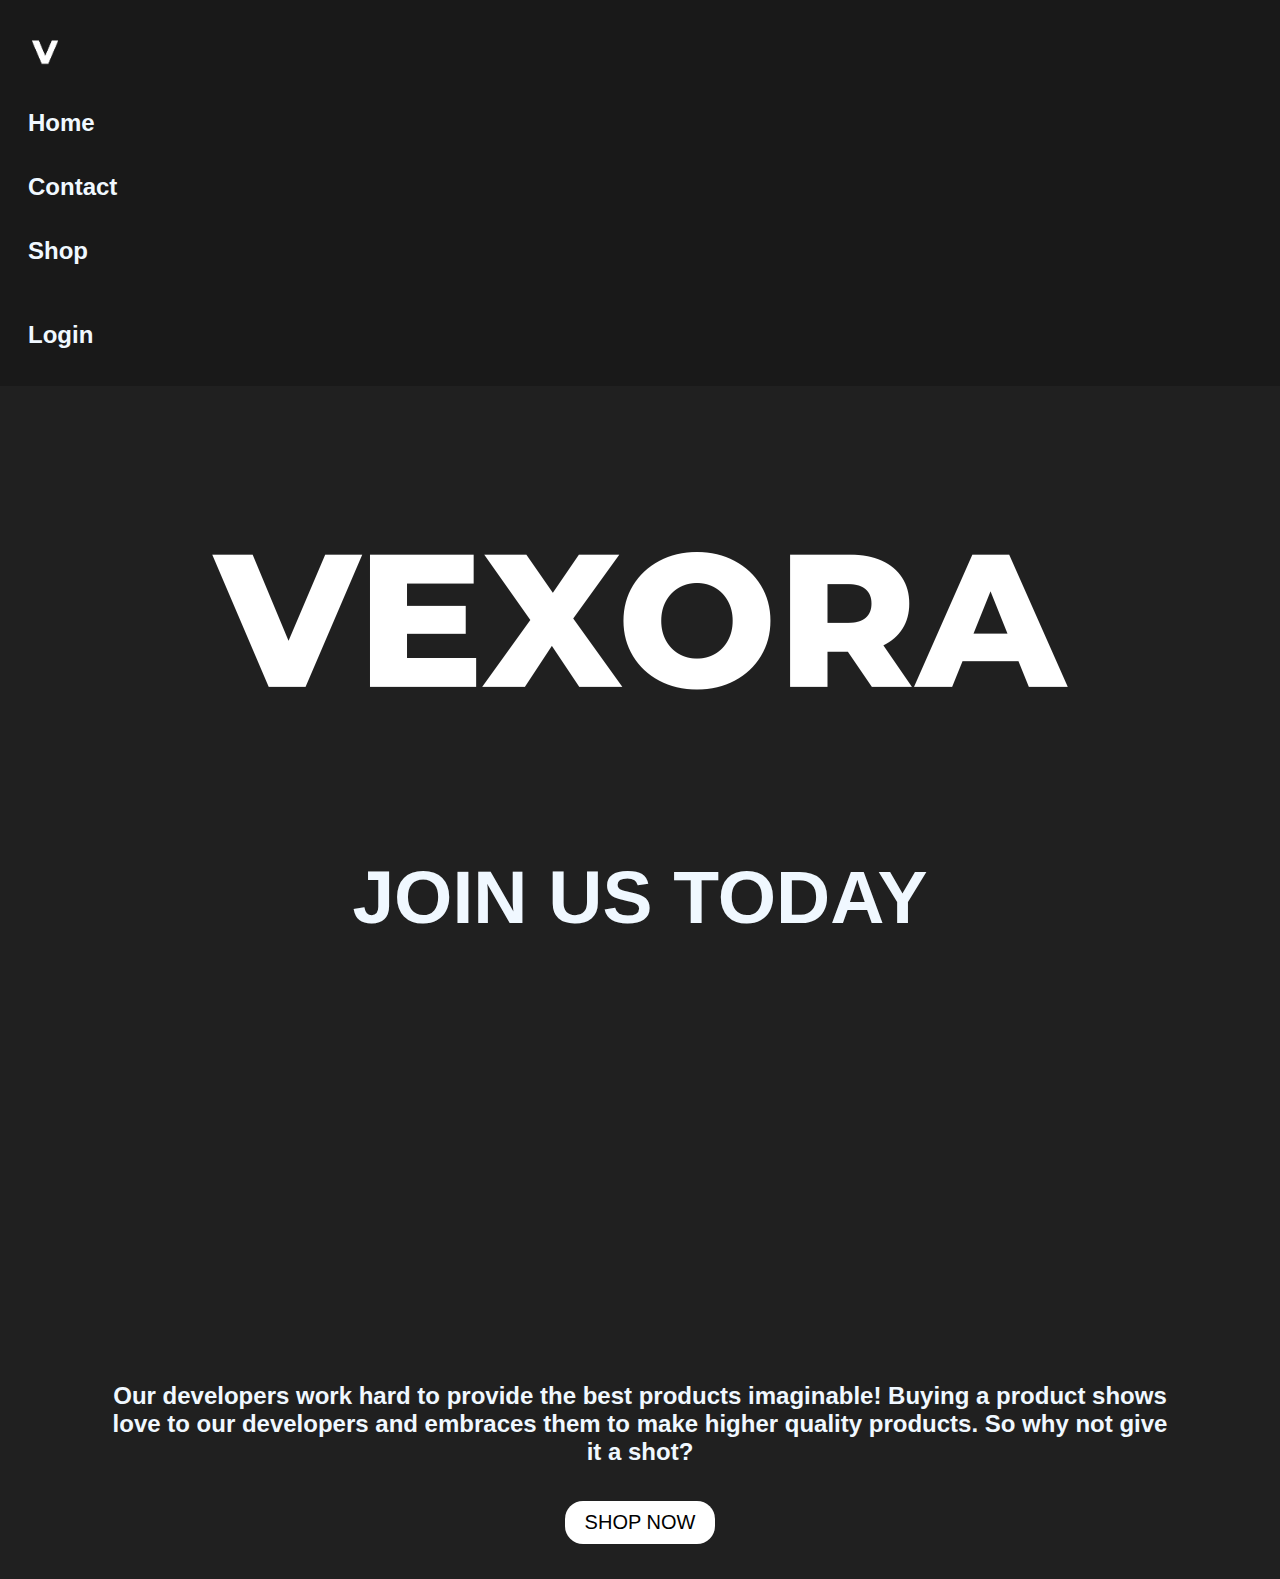
<file: index.html>
<!DOCTYPE html>
<link rel="shortcut icon" href="Vexora_v1-removebg-preview.png" type="image/x-icon">
<html lang="en">
    <link rel="stylesheet" href="css.css">
<head>
    <meta charset="UTF-8">
    <meta name="viewport" content="width=device-width, initial-scale=1.0">
    <title>Home - Vexora</title>
</head>
<body>
    <div class="navbar">
        <img draggable="false" style="margin-top: 17px;" src="Vexora_v1-removebg-preview.png" width="50" height="50" alt="">
        <a href="index.html">
            <h2 class="navbar-h2-h">Home</h2>
        </a>
        <a href="contact.html">
            <h2 class="navbar-h2-c">Contact</h2>
        </a>
        <a href="shop.html">
            <h2 class="navbar-h2-s">Shop</h2>
        </a>
        <a href="login.html">
            <a href="login.html" class="navbar-h2-c"><h2>Login</h2></a>
        </a>
    </div>
    <img draggable="false" style="margin-left: auto; margin-right: auto; display: block; user-select: none;" src="VEXORA_board.jpg" alt="" height="468px" width="960px">
    <h2 class="heading" style="text-align: center; font-size: 75px; margin-top: 0px; margin-bottom: 25px;">JOIN US TODAY</h2>
    <div class="section1">
  <img alt="Slide In" class="slide-in" style="margin-left: 25px; border-radius: 17px;" src="image_5.png"width="671" height="357">

  <div class="heading1">
    <h2 class="tr">Our developers work hard to provide the best products imaginable! Buying a product shows love to our developers and embraces them to make higher quality products. So why not give it a shot?</h2>
    <a href="shop.html">
      <button class="btu">SHOP NOW</button>
    </a>
  </div>
</div>

</body>
<script>
  const observer = new IntersectionObserver((entries) => {
    entries.forEach(entry => {
      if (entry.isIntersecting) {
        entry.target.classList.add('visible');
        observer.unobserve(entry.target); // Only animate once
      }
    });
  });

  document.querySelectorAll('.slide-in').forEach(img => {
    observer.observe(img);
  });
</script>

</html>
</file>
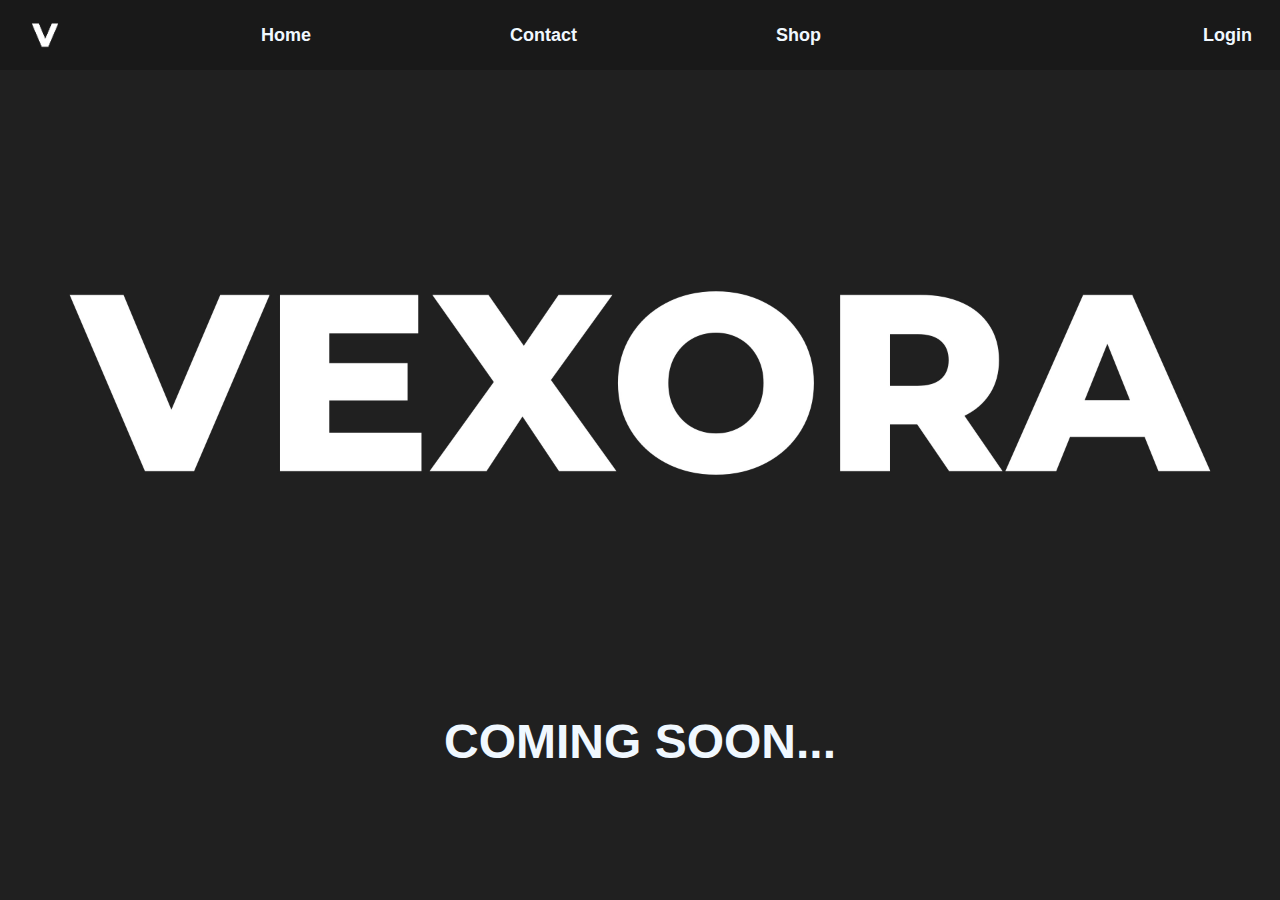
<file: shop.html>
<!DOCTYPE html>
<html lang="en">
<head>
  <meta charset="UTF-8">
  <meta name="viewport" content="width=device-width, initial-scale=1.0">
  <title>Shop - Vexora</title>
  <link rel="shortcut icon" href="Vexora_v1-removebg-preview.png" type="image/x-icon">
  <style>
    body {
      margin: 0;
      background-color: #202020;
    }

    a {
      text-decoration: none;
      color: aliceblue;
      font-family: 'Franklin Gothic Medium', 'Arial Narrow', Arial, sans-serif;
    }

    .navbar {
    display: flex;
    flex-direction: row; /* force horizontal */
    align-items: center;
    justify-content: space-between;
    background-color: #191919;
  padding: 10px 20px;
  overflow-x: auto; /* allow scroll if too wide */
  white-space: nowrap; /* prevent wrapping */
  gap: 10px;
}


    .navbar img {
      height: 50px;
    }

.navbar a h2 {
  font-size: 18px;
  margin: 0;
  padding: 8px;
  white-space: nowrap; /* prevent text wrap inside links */
}


    .navbar-h2-h:hover,
    .navbar-h2-c:hover,
    .navbar-h2-s:hover {
      transform: scale(1.05);
      text-decoration: underline;
      text-decoration-color: aliceblue;
    }

    .acc {
      height: 40px;
      width: 40px;
    }

    .acc:hover {
      transform: scale(1.05);
    }

    .heading {
      margin: 20px;
      font-family: 'Franklin Gothic Medium', 'Arial Narrow', Arial, sans-serif;
      color: aliceblue;
      font-size: 48px;
      text-align: center;
    }

    img.main-img {
      display: block;
      max-width: 100%;
      height: auto;
      margin: 0 auto;
      user-select: none;
    }

    @media (max-width: 768px) {
      .navbar {
        flex-direction: column;
        align-items: flex-start;
      }

      .navbar a h2 {
        font-size: 16px;
      }

      .heading {
        font-size: 32px;
        text-align: center;
      }

      .acc {
        margin-top: 10px;
      }
    }
  </style>
</head>
<body>

  <!-- Navbar -->
  <div class="navbar">
    <img draggable="false" src="Vexora_v1-removebg-preview.png" alt="Logo">
    <a href="index.html"><h2 class="navbar-h2-h">Home</h2></a>
    <a href="contact.html"><h2 class="navbar-h2-c">Contact</h2></a>
    <a href="shop.html"><h2 class="navbar-h2-s">Shop</h2></a>
    <a href="login.html">
      <a href="login.html" class="navbar-h2-c"><h2>Login</h2></a>
    </a>
  </div>

  <!-- Main Content -->
  <img draggable="false" class="main-img" src="VEXORA_board.jpg" alt="Coming Soon Banner">
  <h2 class="heading">COMING SOON...</h2>

</body>
</html>
</file>
<file: css.css>
body {
    margin: 0;
    background-color: #202020;
}

a {
    text-decoration: none;
    color: aliceblue;
    font-family: 'Franklin Gothic Medium', 'Arial Narrow', Arial, sans-serif;
}

.navbar {
    display: block;
    background-color: #191919;
    flex-wrap: wrap;
    justify-content: space-between;
    align-items: center;
    padding: 10px 20px;
}

.navbar-h2-h,
.navbar-h2-c,
.navbar-h2-s {
    display: flex;
    padding: 8px;
}

.navbar-h2-h:hover,
.navbar-h2-c:hover,
.navbar-h2-s:hover {
    transform: scale(1.05);
    text-decoration: underline;
    text-decoration-color: aliceblue;
}

.acc {
    height: 40px;
    width: 40px;
    display: block;
    margin-left: 10px;
}

.acc:hover {
    transform: scale(1.05);
}

.heading {
    margin: 20px;
    font-family: 'Franklin Gothic Medium', 'Arial Narrow', Arial, sans-serif;
    color: aliceblue;
    font-size: 48px;
    text-align: center;
}

.slide-in {
    opacity: 0;
    transform: translateX(-100px);
    transition: all 1.5s ease-out;
}

.slide-in.visible {
    opacity: 1;
    transform: translateX(0);
}

.btu {
    font-family: 'Franklin Gothic Medium', 'Arial Narrow', Arial, sans-serif;
    font-size: 20px;
    border-radius: 18px;
    border: none;
    cursor: pointer;
    padding: 10px 20px;
    background-color: white;
    color: black;
    display: inline-block;
    text-align: center;
    margin: 15px auto;
}

.btu:hover {
    background-color: rgb(152, 152, 152);
}

.section1 {
    display: flex;
    flex-wrap: wrap;
    justify-content: center;
    align-items: center;
    gap: 20px;
    padding: 20px;
}

.heading1 {
    display: flex;
    flex-direction: column;
    justify-content: center;
    color: aliceblue;
    font-family: 'Franklin Gothic Medium', 'Arial Narrow', Arial, sans-serif;
    font-size: 24px;
    max-width: 90%;
    text-align: center;
}

.tr {
    margin: 20px;
    font-size: 24px;
}

/* ========== Mobile styles ========== */
@media (max-width: 768px) {
    .navbar {
        flex-direction: column;
        align-items: flex-start;
    }

    .heading {
        font-size: 36px;
    }

    .tr {
        font-size: 18px;
        margin: 15px;
    }

    .heading1 {
        font-size: 18px;
    }

    .btu {
        font-size: 18px;
        width: auto;
    }

    .acc {
        margin: 10px 0 0 0;
    }
}
</file>
